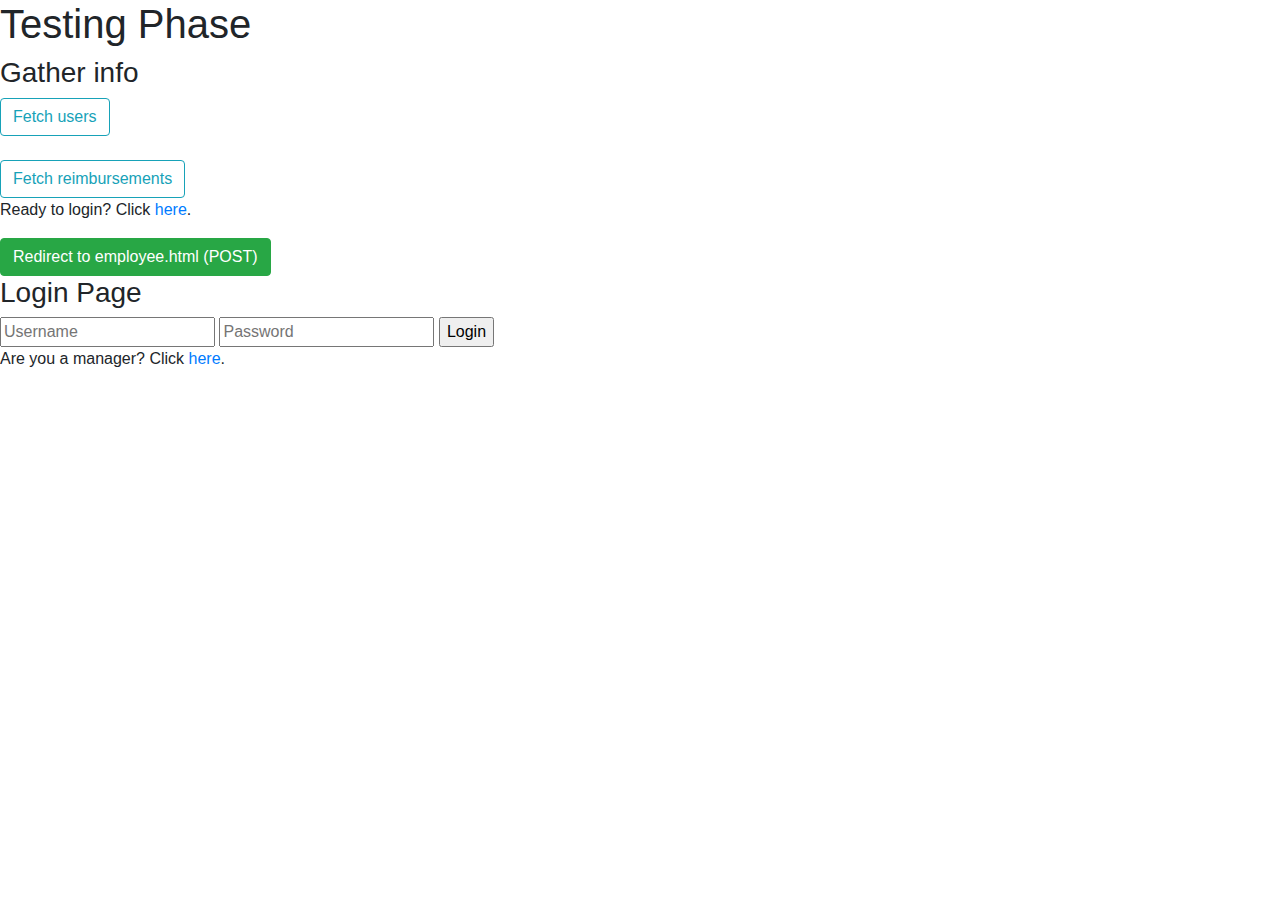
<file: Project1/src/main/webapp/main/index.html>
<!DOCTYPE html>
<html lang="en">
	<head>
	<meta charset="UTF8">
		<title>Main Page</title>
		
		<!-- Bootstrap css sheet below -->
		<link rel="stylesheet" href="https://stackpath.bootstrapcdn.com/bootstrap/4.3.1/css/bootstrap.min.css" integrity="sha384-ggOyR0iXCbMQv3Xipma34MD+dH/1fQ784/j6cY/iJTQUOhcWr7x9JvoRxT2MZw1T" crossorigin="anonymous">
	</head>
	
	<body>
		<!-- Use post for sending info/get for simply getting info -->
		<h1>Testing Phase</h1>
		<h3>Gather info</h3>
		<div>
		<!-- TODO: Remove this after everything is working. -->
			<form action="../info/users" id="test_button" method="get">
				<input type="submit" class="btn btn-outline-info" value="Fetch users"/>
			</form>
			<br>
			<form action="../info/reimbursements" id="test_button" method="get">
				<input type="submit" class="btn btn-outline-info" value="Fetch reimbursements"/>
			</form>
			<p>Ready to login? Click <a href="./login.html">here</a>.</p>
			<form action="../menu/employee.html" method="post">
				<input type="submit" class="btn btn-success" value="Redirect to employee.html (POST)"/>
			</form>
		</div>
		<h3>Login Page</h3>
		<div>
			<form action="./employee.html" method="post">
				<input type="text" name="user" placeholder="Username">
				<input type="password" name="pass" placeholder="Password">
				<input type="submit" value="Login">
			</form>
			<p>Are you a manager? Click <a href="./manager_login.html">here</a>.</p>
		</div>
		
		<!-- Bootstrap scripts below -->
		<script src="https://code.jquery.com/jquery-3.3.1.slim.min.js" integrity="sha384-q8i/X+965DzO0rT7abK41JStQIAqVgRVzpbzo5smXKp4YfRvH+8abtTE1Pi6jizo" crossorigin="anonymous"></script>
		<script src="https://cdnjs.cloudflare.com/ajax/libs/popper.js/1.14.7/umd/popper.min.js" integrity="sha384-UO2eT0CpHqdSJQ6hJty5KVphtPhzWj9WO1clHTMGa3JDZwrnQq4sF86dIHNDz0W1" crossorigin="anonymous"></script>
		<script src="https://stackpath.bootstrapcdn.com/bootstrap/4.3.1/js/bootstrap.min.js" integrity="sha384-JjSmVgyd0p3pXB1rRibZUAYoIIy6OrQ6VrjIEaFf/nJGzIxFDsf4x0xIM+B07jRM" crossorigin="anonymous"></script>
	</body>
</html>
</file>
